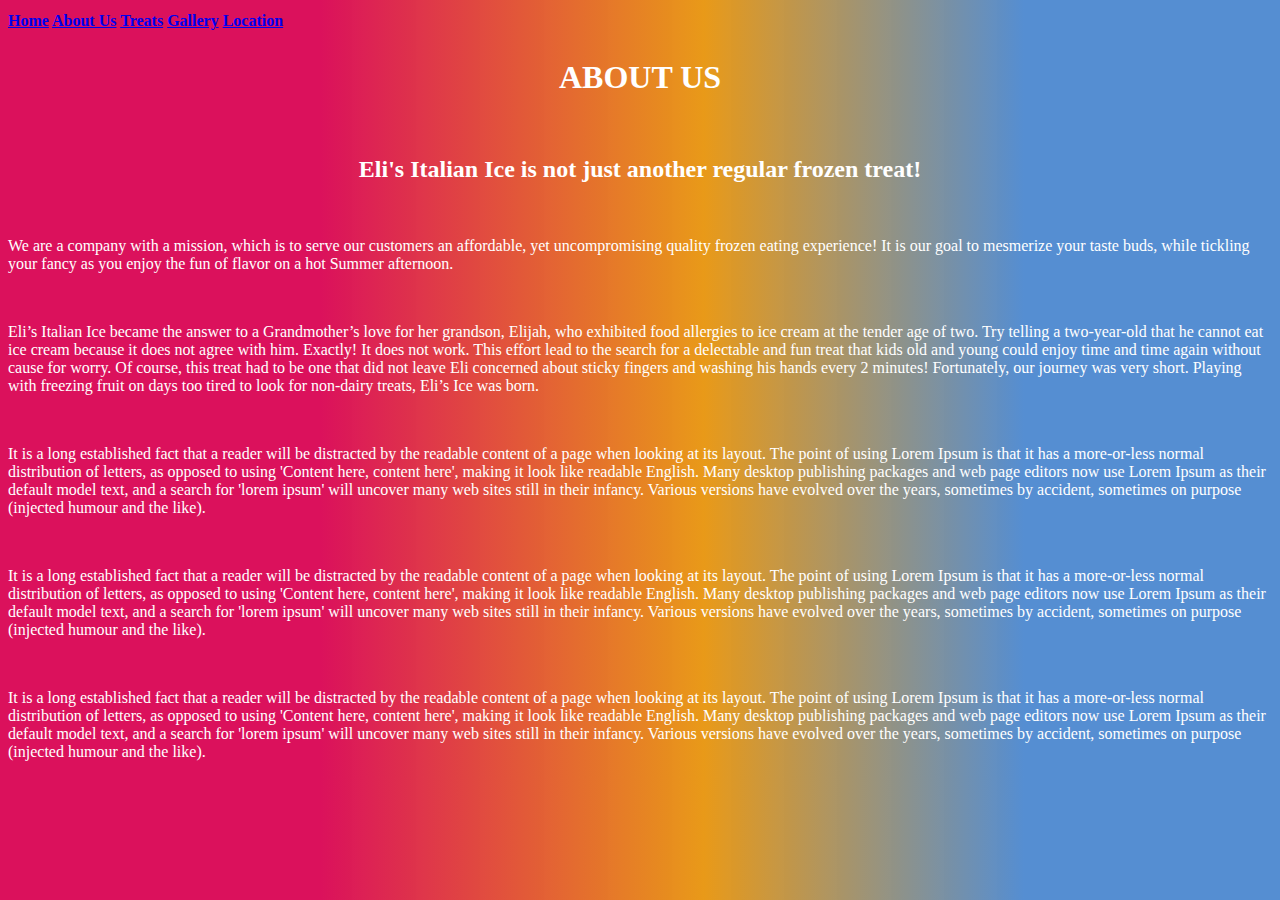
<file: About.html>
<!DOCTYPE html>
<html lang="en">

<head>
    <meta charset="UTF-8">
    <meta name="viewport" content="width=device-width, initial-scale=1.0">
    <title>About</title>
    <link rel="stylesheet" href="https://stackpath.bootstrapcdn.com/bootstrap/4.5.0/css/bootstrap.min.css"
        integrity="sha384-9aIt2nRpC12Uk9gS9baDl411NQApFmC26EwAOH8WgZl5MYYxFfc+NcPb1dKGj7Sk" crossorigin="anonymous">
    <link rel="stylesheet" href="styles.css">
</head>

<body>
    <header>
        <nav class="nav nav-masthead justify-content-center">
            <a class="nav-link active" href="index.html">Home</a>
            <a class="nav-link" href="About.html">About Us</a>
            <a class="nav-link" href="Treats.html">Treats</a>
            <a class="nav-link" href="Gallery.html">Gallery</a>
            <a class="nav-link" href="Location.html">Location</a>
        </nav>

    </header>


    <nav class="container">

        <h1>ABOUT US</h1>

         <br>   

       <h2>Eli's Italian Ice is not just another regular frozen treat!</h2>

        <br>
        <p> We are a company with a mission, which is to serve our customers an affordable, yet uncompromising
            quality frozen eating experience! It is our goal to mesmerize your taste buds,
            while tickling your fancy as you enjoy the fun of flavor on a hot Summer
            afternoon.
        </p>
        
        <br>
        
        <p>Eli’s Italian Ice became the answer to a Grandmother’s love for her grandson,
            Elijah, who exhibited food allergies to ice cream at the tender age of two. Try
            telling a two-year-old that he cannot eat ice cream because it does not agree with
            him. Exactly! It does not work. This effort lead to the search for a delectable and
            fun treat that kids old and young could enjoy time and time again without cause
            for worry. Of course, this treat had to be one that did not leave Eli concerned
            about sticky fingers and washing his hands every 2 minutes! Fortunately, our
            journey was very short. Playing with freezing fruit on days too tired to look for
            non-dairy treats, Eli’s Ice was born.
        </p>

        <br>

        <p>It is a long established fact that a reader will be distracted by the readable content of a page when looking at its layout. The point of using Lorem Ipsum is that it has a more-or-less normal distribution of letters, as opposed to using 'Content here, content here', making it look like readable English. Many desktop publishing packages and web page editors now use Lorem Ipsum as their default model text, and a search for 'lorem ipsum' will uncover many web sites still in their infancy. Various versions have evolved over the years, sometimes by accident, sometimes on purpose (injected humour and the like).</p>

        <br>

        <p>It is a long established fact that a reader will be distracted by the readable content of a page when looking at its layout. The point of using Lorem Ipsum is that it has a more-or-less normal distribution of letters, as opposed to using 'Content here, content here', making it look like readable English. Many desktop publishing packages and web page editors now use Lorem Ipsum as their default model text, and a search for 'lorem ipsum' will uncover many web sites still in their infancy. Various versions have evolved over the years, sometimes by accident, sometimes on purpose (injected humour and the like).
        </p>

        <br>

        <p>It is a long established fact that a reader will be distracted by the readable content of a page when looking at its layout. The point of using Lorem Ipsum is that it has a more-or-less normal distribution of letters, as opposed to using 'Content here, content here', making it look like readable English. Many desktop publishing packages and web page editors now use Lorem Ipsum as their default model text, and a search for 'lorem ipsum' will uncover many web sites still in their infancy. Various versions have evolved over the years, sometimes by accident, sometimes on purpose (injected humour and the like).</p>




</nav>

















</body>

</html>
</file>
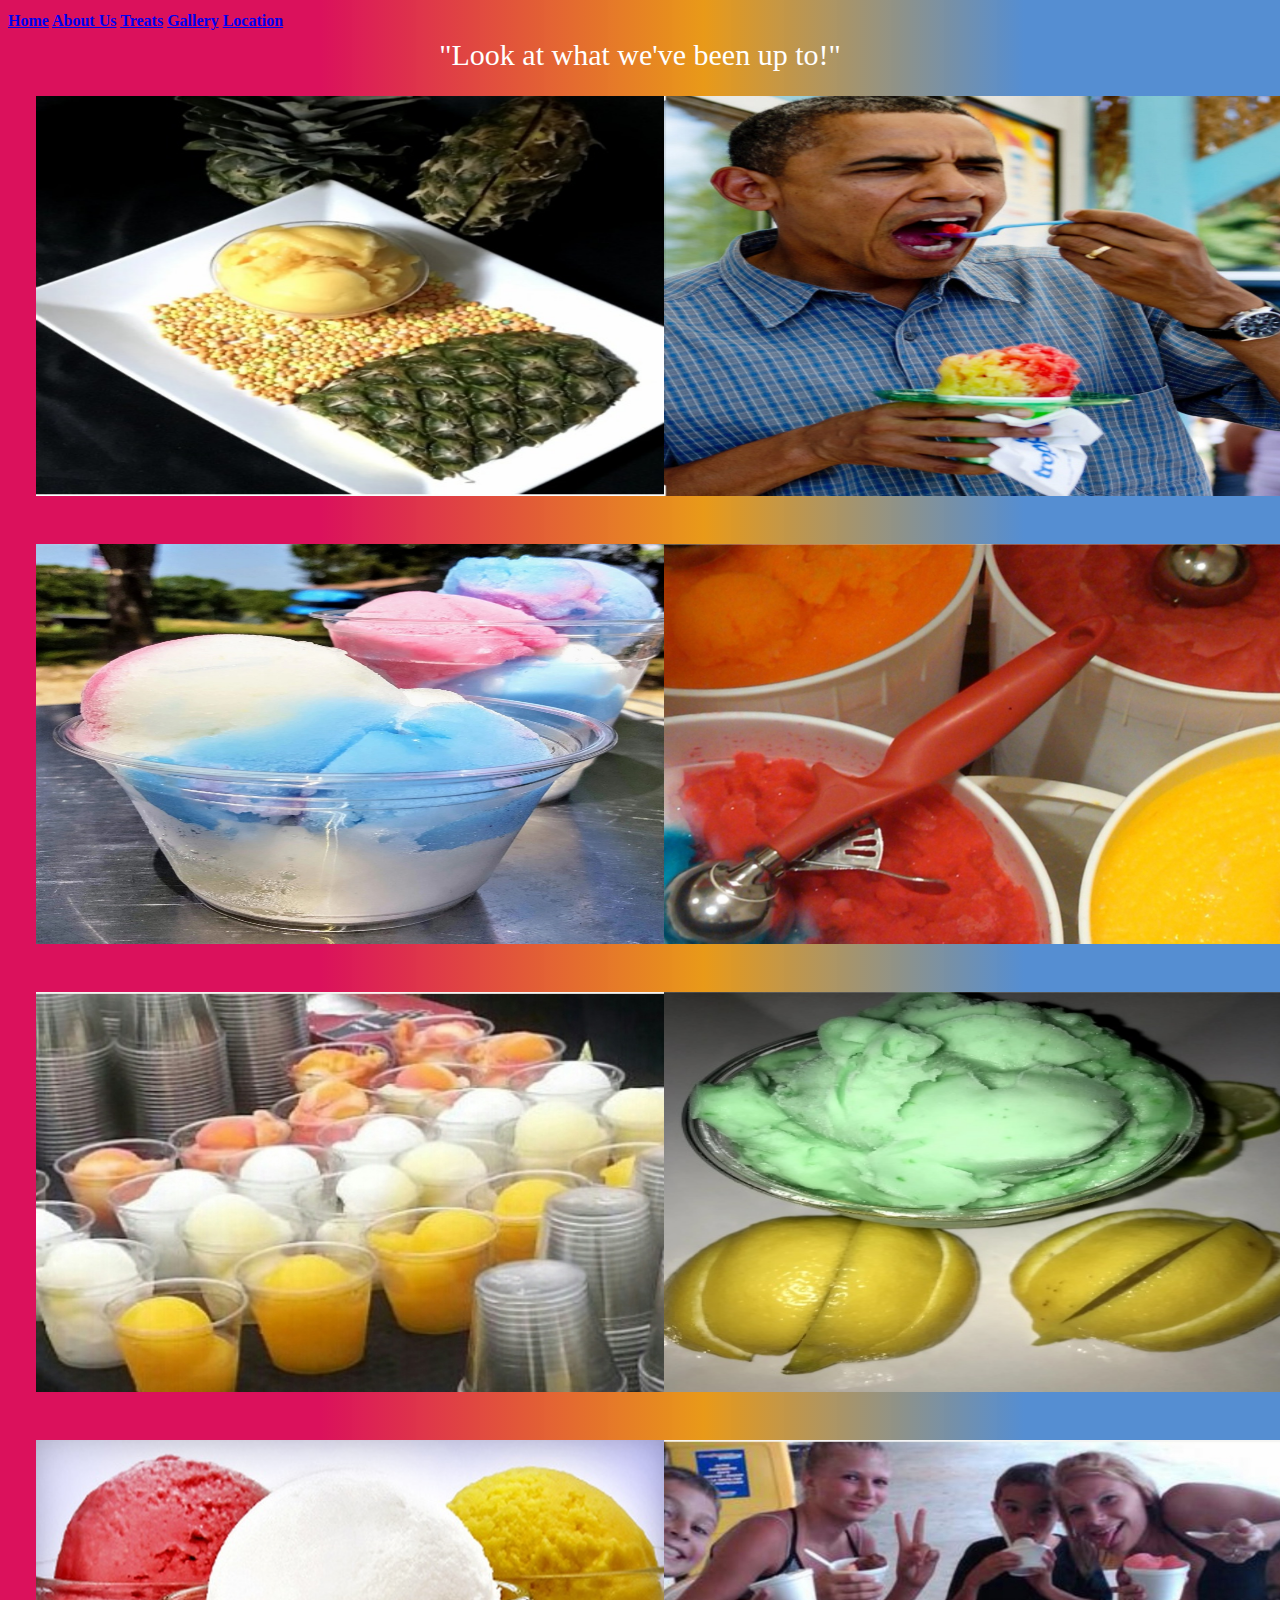
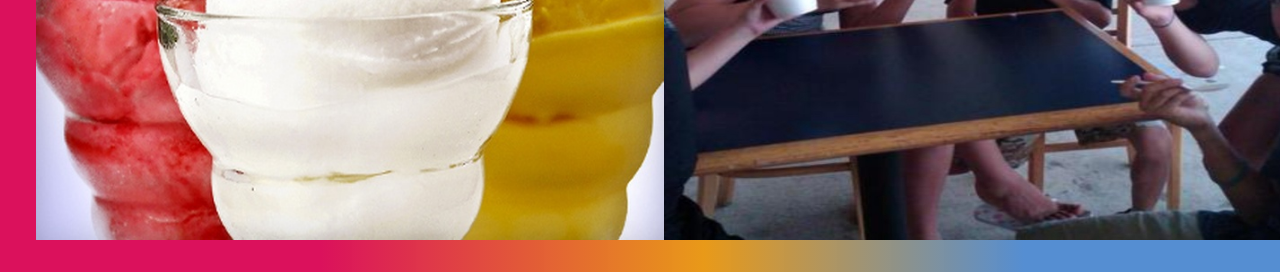
<file: Gallery.html>
<!DOCTYPE html>
<html lang="en">

<head>
    <meta charset="UTF-8">
    <meta name="viewport" content="width=device-width, initial-scale=1.0">
    <title>Gallery</title>
    <link rel="stylesheet" href="https://stackpath.bootstrapcdn.com/bootstrap/4.5.0/css/bootstrap.min.css"
        integrity="sha384-9aIt2nRpC12Uk9gS9baDl411NQApFmC26EwAOH8WgZl5MYYxFfc+NcPb1dKGj7Sk" crossorigin="anonymous">
    <link rel="stylesheet" href="styles.css">
</head>

<body>
    <nav class="content">
        <nav class="nav nav-masthead justify-content-center">
            <a class="nav-link active" href="index.html">Home</a>
            <a class="nav-link" href="About.html">About Us</a>
            <a class="nav-link" href="Treats.html">Treats</a>
            <a class="nav-link" href="Gallery.html">Gallery</a>
            <a class="nav-link" href="Location.html">Location</a>
        </nav>
        </header>
        <main class="hg"> "Look at what we've been up to!" </main>

        <nav class="row">
            <nav class="column">
                <img src="images/pineappleice.jpg" alt="">
                <img src="images/unicorninc.jpg" alt="">
                <img src="images/iceevent.jpg" alt="">
                <img src="images/icee.jpg" alt="">
            </nav>
            <nav class="column">
                <img src="images/Obamaeatingice.jpg" alt="">
                <img src="images/servingice.jpg"alt="">
                <img src="images/lemonlime.jpg" alt=""> 
                <img src="images/groupice.jpg" alt="">
            </nav>
        </nav>
</body>

</html>
</file>
<file: styles.css>
body {
    background: rgb(219, 17, 92);
    background: linear-gradient(90deg, rgba(219, 17, 92, 1) 25%, rgba(232, 151, 19, 0.9752275910364145) 55%, rgba(85, 142, 210, 1) 80%);
}

.nav-masthead {
    padding: .25rem 0;
    font-weight: 700;
    color: rgba(35, 197, 13, 0.5);
    background-color: transparent;
    border-bottom: .25rem solid transparent;
}

.cover-heading {
    text-align: center;
    font-style: italic;
    font-family: cursive;
}

.lead {
    text-align: center;
}

.content {
    content: 900px;
    margin: auto;
}

body {
    background: rgb(219, 17, 92);
    background: linear-gradient(90deg, rgba(219, 17, 92, 1) 25%, rgba(232, 151, 19, 0.9752275910364145) 55%, rgba(85, 142, 210, 1) 80%);
}

.hg {
    text-align: center;
    color: rgba(85, 142, 210, 1);
    font-size: 30px;
}

.row {
    display: flex;
    flex-wrap: wrap;
    padding: 0 4px;
}

.column {
    flex: 50%;
    max-width: 50%;
}

.column img {
    width: 100px;
    height: 400px;
    margin: 12px;
    vertical-align: middle;
    width: 100%;
    padding: 12px;
}




h1 {color: white; text-align: center; font-family: cursive; }
h2 {color: white; text-align: center; font-family: cursive; }

p { color: white; font-family: cursive;}

.hg {color: white; font-family: cursive;}
</file>
